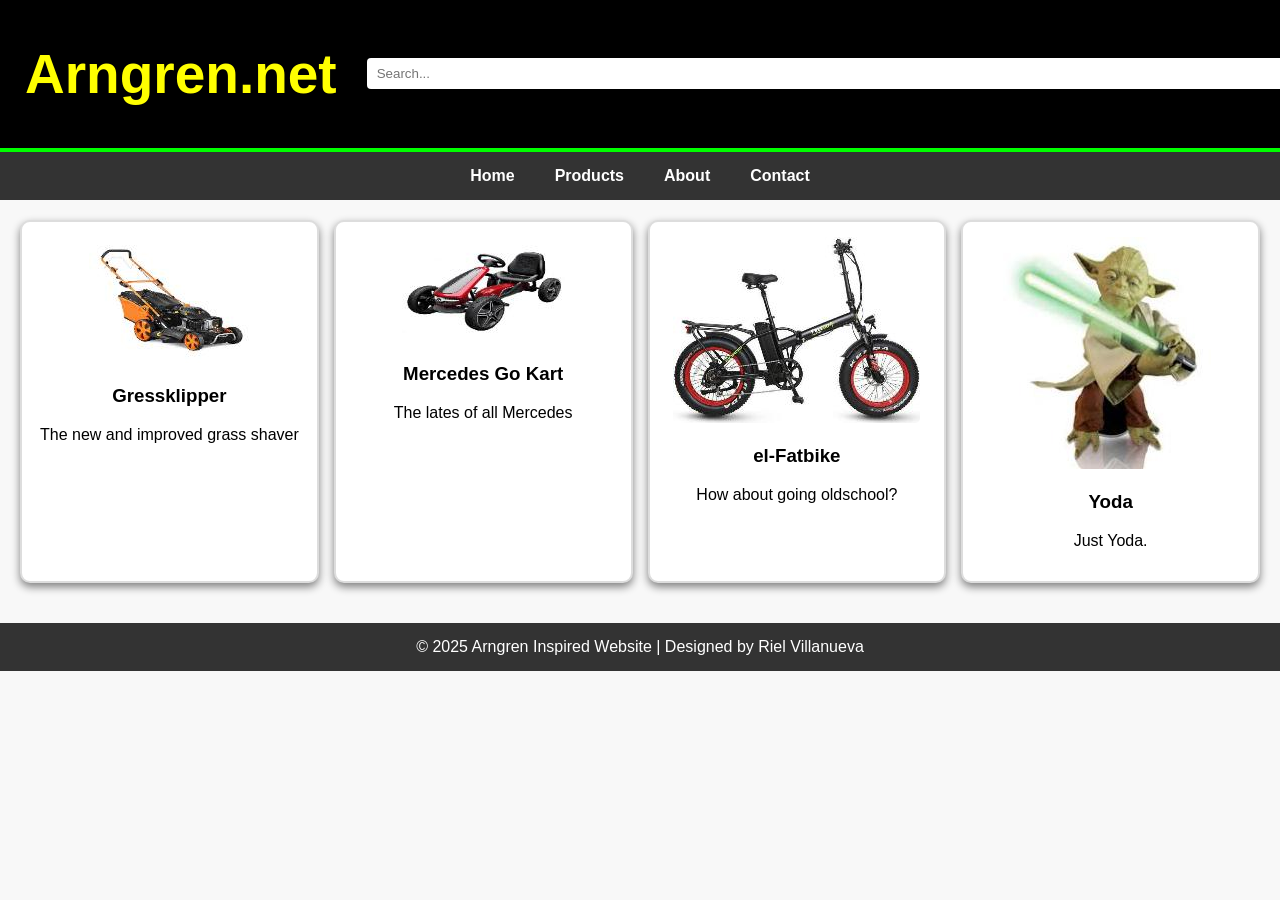
<file: 04Lab1/index.html>
<!DOCTYPE html>
<html lang="en">
<head>
  <meta charset="UTF-8">
  <meta name="viewport" content="width=device-width, initial-scale=1.0">
  <title>Responsive Website - Arngren Inspired</title>
  <style>
    body {
      margin: 0;
      font-family: Arial, sans-serif;
      background-color: #f8f8f8;
    }

    header {
      background-color: black;
      color: yellow;
      padding: 5px 10px;
      display: flex;
      align-items: center;
      border-bottom: 4px solid lime;
    }

    .header {
      display: flex;
      align-items: center;
      gap: 20px;
    }

    h1 {
      margin: 10;
      font-size: 55px;
      font-family: "Arial Black", sans-serif;
      padding: 0px 30px 0px 15px;
    }   

    .search-bar {
      display: flex;
      align-items: center;
    }

    .search-bar input {
      padding: 8px 0px 8px 10px;
      border: none;
      border-radius: 4px 0 0 4px;
      outline: none;
      width: 1030px
    }

    .search-bar button {
      padding: 8px 12px;
      border: none;
      background: lime;
      color: black;
      font-weight: bold;
      cursor: pointer;
      border-radius: 0 4px 4px 0;
    }

    nav {
      background-color: #333;
      display: flex;
      justify-content: center;
      flex-wrap: wrap;
    }

    nav a {
      color: white;
      text-decoration: none;
      padding: 15Px 20px;
      display: block;
      font-weight: bold;
    }

    nav a:hover {
      background-color: #ff6600;
    }

    .grid-container {
      display: grid;
      grid-template-columns: repeat(auto-fit, minmax(250px, 1fr));
      gap: 15px;
      padding: 20px;
    }
 
    .grid-item {
      background-color: white;
      border: 2px solid #ddd;
      border-radius: 10px;
      padding: 15px 15px 15px 15px;
      text-align: center;
      box-shadow: 0 4px 8px gray;
      transition: transform 0.2s;
    }

    .grid-item:hover {
      transform: scale(1.05);
    }

    .grid-item img {
      max-width: 100%;
      height: auto;
      border-radius: 5px;
    }

    footer {
      background-color: #333;
      color: white;
      text-align: center;
      padding: 15px;
      margin-top: 20px;
    }
  </style>
</head>
<body>
  <header>
    <h1>Arngren.net</h1>
    <div class="search-bar">
      <input type="text" placeholder="Search..." maxlength="100">
      <button>Go</button>
    </div>
  </header>

  <nav>
    <a href="#">Home</a>
    <a href="#">Products</a>
    <a href="#">About</a>
    <a href="#">Contact</a>
  </nav>

  <main class="grid-container">
    <div class="grid-item">
      <img src= "The new and improved grass klipper.jpg" alt="Product 1">
      <h3>Gressklipper</h3>
      <p>The new and improved grass shaver</p>
    </div>
    <div class="grid-item">
      <img src= "Mercedes Go Kart.jpg" alt="Product 2">
      <h3>Mercedes Go Kart</h3>
      <p>The lates of all Mercedes</p>
    </div>
    <div class="grid-item">
      <img src="how about going oldschool.jpg" alt="Product 3">
      <h3>el-Fatbike</h3>
      <p>How about going oldschool?</p>
    </div>
    <div class="grid-item">
      <img src="Just Yoda.jpg" alt="Product 4">
      <h3>Yoda</h3>
      <p>Just Yoda.</p>
    </div>
  </main>

  <footer>
    &copy; 2025 Arngren Inspired Website | Designed by Riel Villanueva
  </footer>
</body>
</html>
</file>
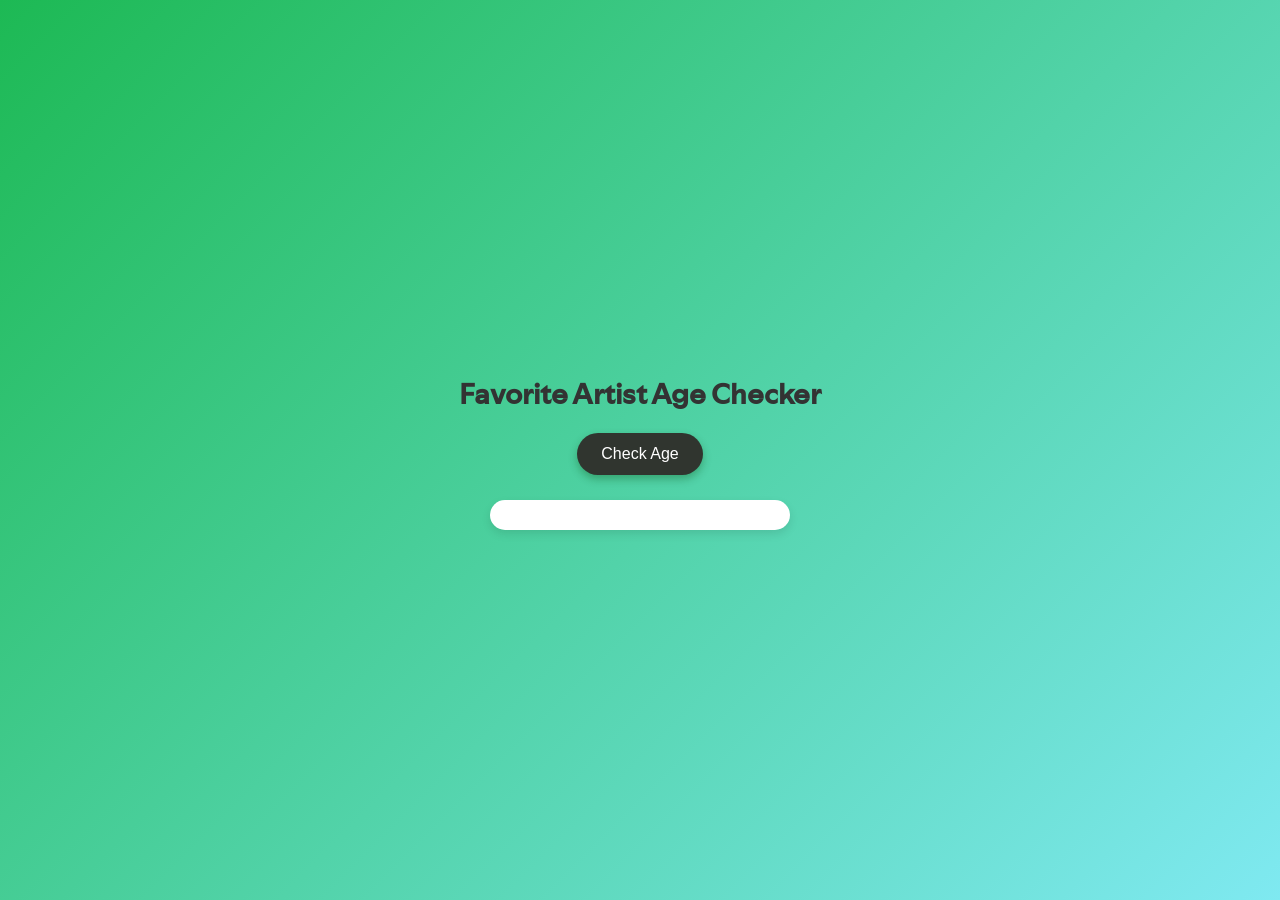
<file: 06Lab1/index.html>
<!DOCTYPE html>
<html>
<head>
<title>Favorite Artist Age Comparison</title>
<style>

  @font-face {
  font-family: 'SpotifyMix-Medium';
  src: url('SpotifyMix-Medium.woff') format('woff'),
  font-weight: normal;
  font-style: normal;
  }
  
  body {
    font-family: 'SpotifyMix-Medium';
    background: linear-gradient(135deg, #1db954, #7fe9f1);
    height: 100vh;
    margin: 0;
    display: flex;
    flex-direction: column;
    align-items: center;
    justify-content: center;
  }

  h2 {
    color: #333;
    font-size: 28px;
    margin-bottom: 20px;
    text-align: center;
  }

  button {
    background-color: #30352f;
    color: white;
    border: none;
    padding: 12px 24px;
    font-size: 16px;
    border-radius: 30px;
    cursor: pointer;
    transition: 0.3s ease;
    box-shadow: 0px 4px 8px  rgba(4, 60, 0, 0.31);
  }

  button:hover {
    background-color: #27b927;
    transform: translateY(-2px);
    box-shadow: 0px 6px 12px rgba(106, 90, 205, 0.4);
  }

  #result {
    margin-top: 25px;
    font-size: 18px;
    color: #222;
    background: white;
    padding: 15px 25px;
    border-radius: 15px;
    box-shadow: 0px 4px 10px rgba(0, 0, 0, 0.1);
    min-width: 250px;
    text-align: center;
  }
</style>
<script>
   function compareAge() {
     let age = parseInt(prompt("Enter the age of your favorite artist:"));
     if (isNaN(age)) {
       alert("Please enter a valid number.");
       return;
     }
     if (age < 25) {
       document.getElementById("result").innerText = `They're ${age} years old and they're younger than Google.`;
     } else if (age === 25) {
       document.getElementById("result").innerText = `They're ${age} and they're as old as Google.`;
     } else {
       alert(`They're ${age} and they're older than Google.`);
     }
   }
</script>
</head>
<body>
  <h2>Favorite Artist Age Checker</h2>
  <button onclick="compareAge()">Check Age</button>
  <p id="result"></p>
</body>
</html>
</file>
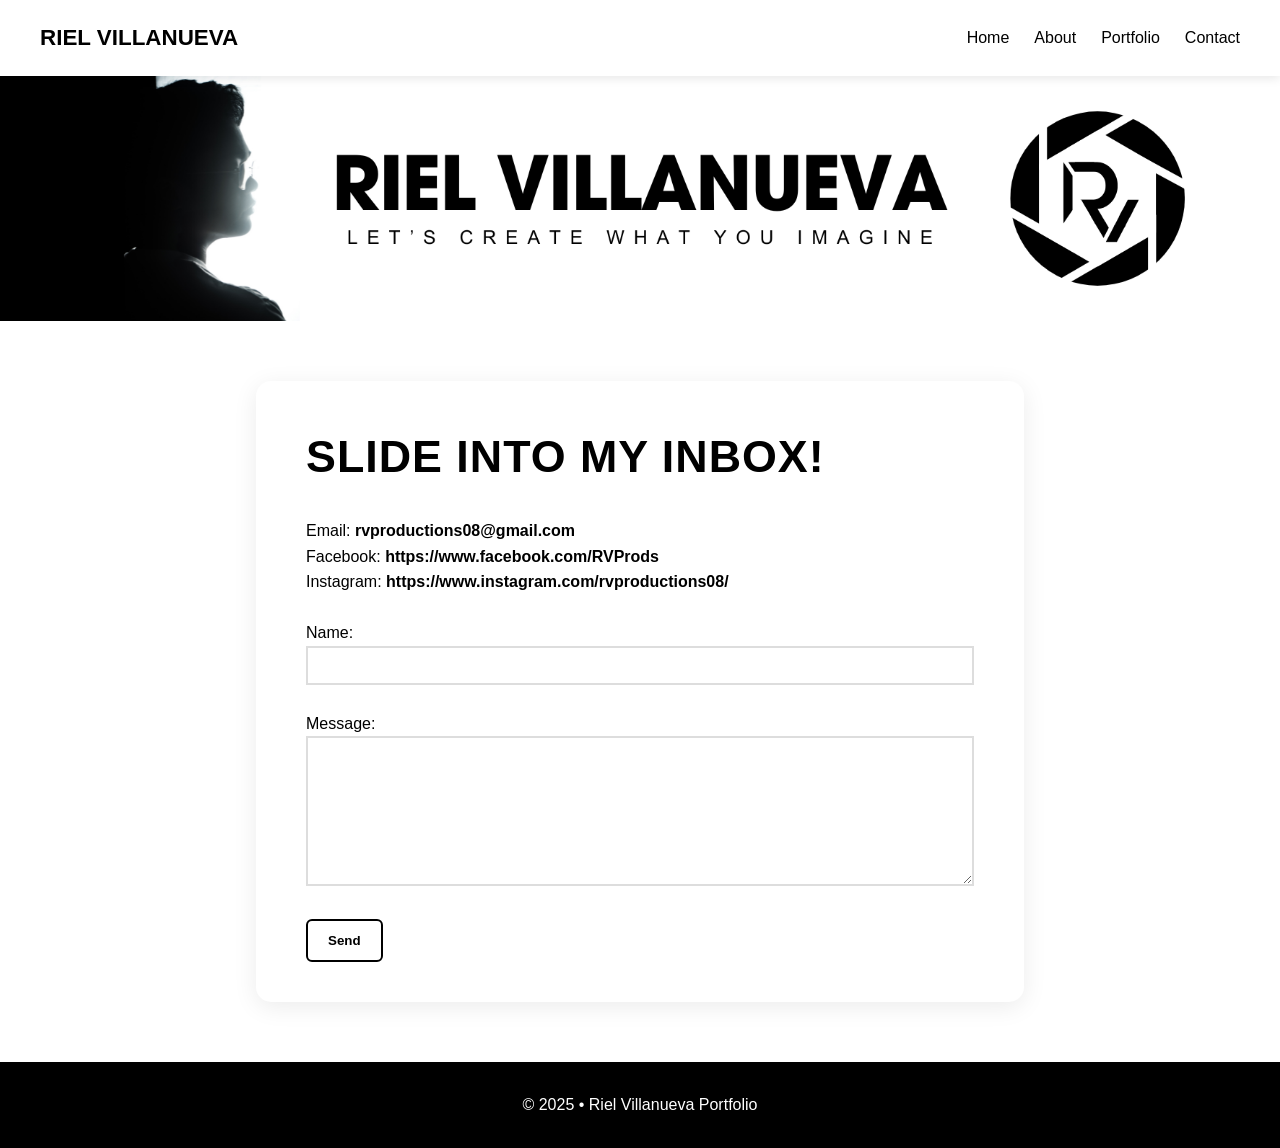
<file: RielVPortfolio/contact.html>
<!DOCTYPE html>
<html lang="en">
<head>
  <meta charset="UTF-8">
  <title>Contact — Riel Villanueva</title>
</head>

<body>

<nav>
  <div class="logo">RIEL VILLANUEVA</div>
  <ul>
    <li><a href="index.html">Home</a></li>
    <li><a href="about.html">About</a></li>
    <li><a href="portfolio.html">Portfolio</a></li>
    <li><a href="contact.html">Contact</a></li>
  </ul>
</nav>

<div class="banner">
  <img src="RIEL VILLANUEVA BANNER.png" alt="Site Banner">
</div>

<section>
  <h2 class="section-title">Slide into my inbox!</h2>

  <p>Email: <b>rvproductions08@gmail.com</b></p>
  <p>Facebook: <b>https://www.facebook.com/RVProds</b></p>
  <p>Instagram: <b>https://www.instagram.com/rvproductions08/</b></p>
  <br>

  <form>
    <label>Name:</label><br>
    <input type="text" style="width:100%; padding:10px;"><br><br>

    <label>Message:</label><br>
    <textarea style="width:100%; height:150px; padding:10px;"></textarea><br><br>

    <button class="send-btn">Send</button>
  </form>
</section>

<footer>
  © 2025 • Riel Villanueva Portfolio
</footer>

</body>
</html>


<style> 

* {
  margin: 0;
  padding: 0;
  box-sizing: border-box;
  font-family: 'Poppins', sans-serif;
}


body {
  background: white;
  color: black; 
  line-height: 1.6;
}

nav {
  width: 100%;
  padding: 20px 40px;
  background: white;
  display: flex;
  justify-content: space-between;
  align-items: center;
  position: sticky;
  top: 0;
  box-shadow: 0 2px 10px rgba(0,0,0,0.1);
  z-index: 100;
}

nav .logo {
  font-size: 1.4rem;
  font-weight: 600;
  color: black;
}

nav ul {
  list-style: none;
  display: flex;
  gap: 25px;
}

nav ul li a {
  text-decoration: none;
  color: black; 
  font-weight: 500;
  transition: 0.3s;
}

nav ul li a:hover {
  color: #0078ff;
}

.banner img {
  width: 100%;
  display: block;
}

section {
  width: 60%;
  max-width: 900px;
  background: white;
  padding: 40px 50px;
  margin: 60px auto;
  border-radius: 15px;
  box-shadow: 0 5px 25px rgba(0,0,0,0.08);
  transition: 0.3s;
}

section:hover {
  transform: translateY(-3px);
  box-shadow: 0 8px 32px rgba(0,0,0,0.12);
}

.section-title {
  font-size: 2.8rem;
  font-weight: 800;
  letter-spacing: 1px;
  margin-bottom: 25px;
  color: black;
  text-transform: uppercase;
}

form input, form textarea {
  border: 2px solid #ddd;
  transition: 0.3s;
  color: black; 
}

form input:focus, form textarea:focus {
  border-color: black;
  box-shadow: 0 0 10px rgba(0,0,0,0.15);
  outline: none;
}

.send-btn {
  padding: 12px 20px;
  cursor: pointer;
  background: white;
  color: black;
  border: 2px solid black;
  font-weight: 700;        
  transition: 0.3s ease;  
  border-radius: 6px;
}

.send-btn:hover {
  background: black; 
  color: white;      
  transform: scale(1.05);
}


footer {
  text-align: center;
  padding: 30px;
  margin-top: 60px;
  background: black;
  color: white;
}
</style>
</file>
